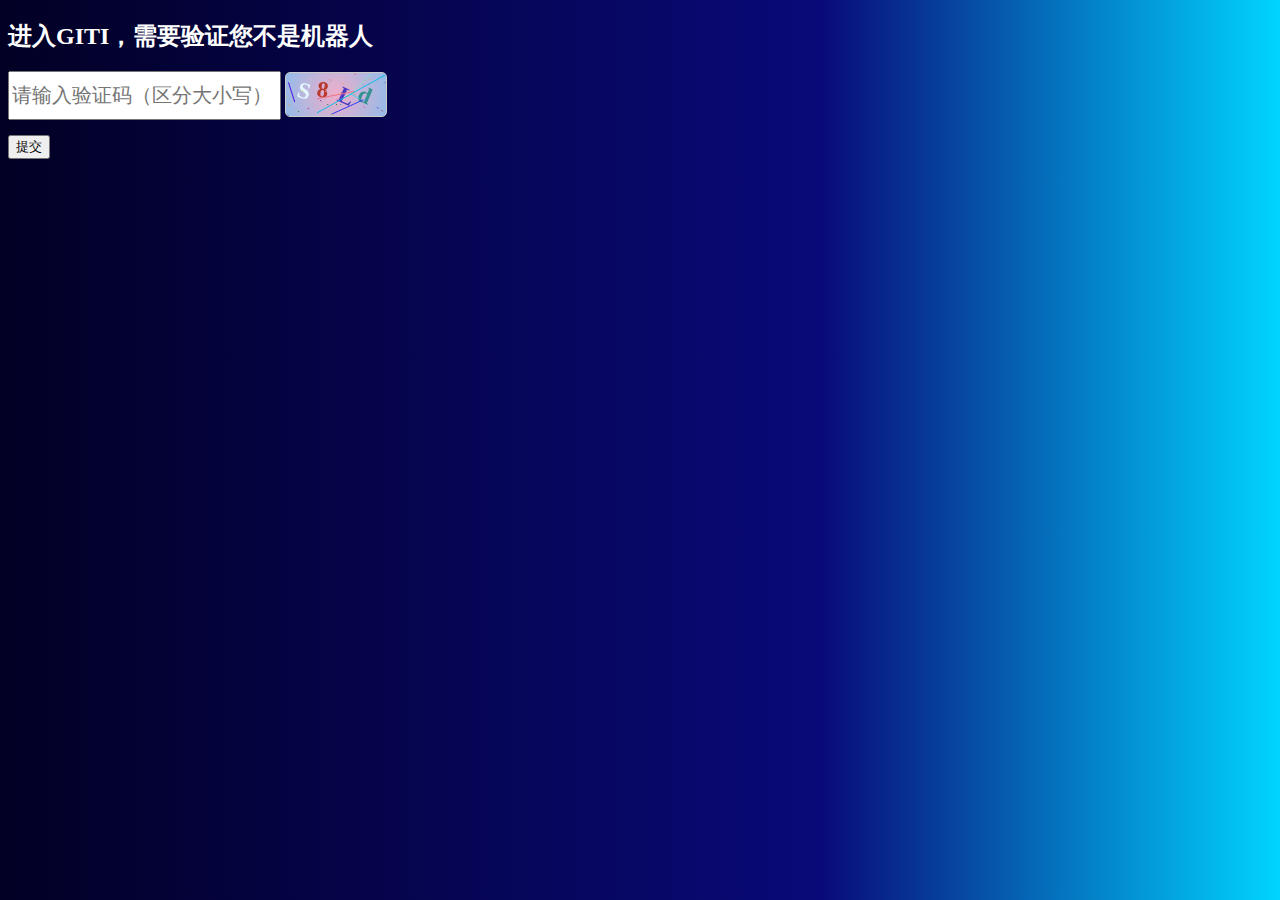
<file: index.html>
<!DOCTYPE html>
<html>
<!-- html -->
<head>
  <title>安全验证</title>

  <link rel="stylesheet" type="text/css" href="/CSS/样式-主题.css">

  <meta name="apple-mobile-web-app-capable" content="yes">
  <meta name="apple-mobile-web-app-status-bar-style" content="black">
  <meta name="description" content="由LJY发起的一个项目">
</head>
<body>
     <h2>进入GITI，需要验证您不是机器人</h2>
     <input type="text" value="" placeholder="请输入验证码（区分大小写）" 
	 style="height:43px;position: relative; top:-15px; font-size:20px;"id ="text">
     <canvas id="canvas" width="100" height="43" onclick="dj()" 
	  style="border: 1px solid #ccc;
        border-radius: 5px; background: rgb(238,174,202); background: radial-gradient(circle, rgba(238,174,202,1) 0%, rgba(148,187,233,1) 100%);"></canvas>
     <br>
     <button class="btn" onclick="sublim()" id="fk">提交</button>
     <h3 id="cgg" style="color: rgb(55,200,100);"></h3>
    </body>
<script>
 function hf(){
   document.getElementById("fk").innerHTML=("提交");
 }

 var show_num = [];
 draw(show_num);
 function dj(){
 draw(show_num);   
 }
 function sublim(){
 var val=document.getElementById("text").value;  
            var num = show_num.join("");
            if(val==''){
                 document.getElementById("fk").innerHTML=("请重新输入"); //发生错误时返回参数
                 setTimeout("hf()","2500");

            }else if(val == num){
                document.getElementById("fk").innerHTML=("正确✅"); //成功时
                document.getElementById("cgg").innerHTML=("通过，您将会跳转主页！");
                setTimeout("hf()","2500");
                window.location.href = '/欢迎';
                document.getElementById(".input-val").val('');
                draw(show_num);

            }else{
                document.getElementById("fk").innerHTML=("验证码错误！\n你输入的是:  "+val+"\n正确的是:  "+num+"\n请重新输入");
                 setTimeout("hf()","2500");
                document.getElementById("text").value='';
                draw(show_num);

            }
        
       
		
          }
function draw(show_num) {
        var canvas_width=document.getElementById('canvas').clientWidth;
        var canvas_height=document.getElementById('canvas').clientHeight;
        var canvas = document.getElementById("canvas"); //获取到canvas的对象，演员
        var context = canvas.getContext("2d"); //获取到canvas画图的环境，演员表演的舞台
        canvas.width = canvas_width;
        canvas.height = canvas_height;
        var sCode = "A,B,C,E,F,G,H,J,K,L,M,N,P,Q,R,S,T,W,X,Y,Z,2,3,4,5,6,7,8,9,q,w,e,r,t,y,u,i,o,p,a,s,d,f,g,h,j,k,z,x,c,v,b,n,m";
        var aCode = sCode.split(",");
        var aLength = aCode.length; //获取到数组的长度
			
        for (var i = 0; i <= 3; i++) {
            var j = Math.floor(Math.random() * aLength); //获取到随机的索引值
            var deg = Math.random() * 30 * Math.PI / 180; //产生0~30之间的随机弧度
            var txt = aCode[j]; //得到随机的一个内容
            show_num[i] = txt;
            var x = 10 + i * 20; //文字在canvas上的x坐标
            var y = 20 + Math.random() * 8; //文字在canvas上的y坐标
            context.font = "bold 23px 微软雅黑";

            context.translate(x, y);
            context.rotate(deg);

            context.fillStyle = randomColor();
            context.fillText(txt, 0, 0);

            context.rotate(-deg);
            context.translate(-x, -y);
        }
        for (var i = 0; i <= 5; i++) { //验证码上显示线条
            context.strokeStyle = randomColor();
            context.beginPath();
            context.moveTo(Math.random() * canvas_width, Math.random() * canvas_height);
            context.lineTo(Math.random() * canvas_width, Math.random() * canvas_height);
            context.stroke();
        }
        for (var i = 0; i <= 30; i++) { //验证码上显示小点
            context.strokeStyle = randomColor();
            context.beginPath();
            var x = Math.random() * canvas_width;
            var y = Math.random() * canvas_height;
            context.moveTo(x, y);
            context.lineTo(x + 1, y + 1);
            context.stroke();
        }
    }
function randomColor() { //得到随机的颜色值
        var r = Math.floor(Math.random() * 256);
        var g = Math.floor(Math.random() * 256);
        var b = Math.floor(Math.random() * 256);
        return "rgb(" + r + "," + g + "," + b + ")";
    }
</script>
    
    
</html>
</file>
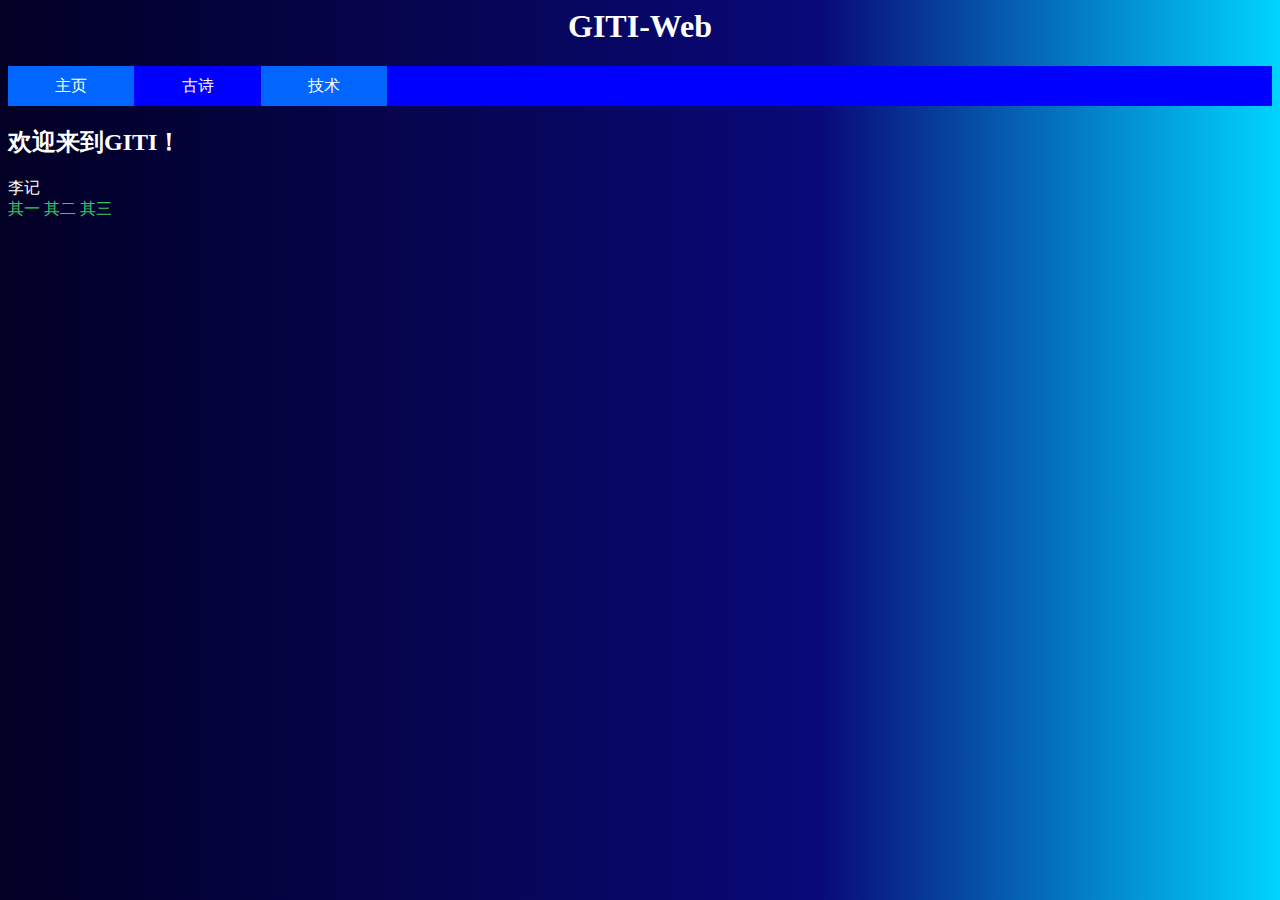
<file: GITI-Web/index.html>
<html>
  <head>
    <meta charset="UTF-8">
    <meta http-equiv="X-UA-Compatible" content="IE=edge,chrome=1">
    <meta name="viewport" content="width=device-width, initial-scale=1, maximum-scale=1, user-scalable=yes">
    
    <meta property="og:title" content="GITI-Web.github.io" />
    <meta name="description" content="GITI-Web.github.io" />
    <meta property="og:description" content="GITI-Web.github.io" />
    <link rel="canonical" href="https://GITI-Web.github.io/" />
    <meta property="og:url" content="https://GITI-Web.github.io/" />
    <meta property="og:site_name" content="GITI-Web.github.io" />
    <meta name="copyright" content="©2020 GITI-Web">

    <title>GITI站点</title>
    
    <link rel="stylesheet" type="text/css" href="/deploy/list.css">
    <link rel="stylesheet" type="text/css" href="/CSS/样式-主题.css">
    <link rel="stylesheet" type="text/css" href="/CSS/类别.css">
    <meta property="og:image" content="背景/图标.ico">
  </head>
  
  <body>
    <h1 style="text-align: center">GITI-Web</h1>
    <div id="list">
      <ul>
	<li><a href="/GITI-Web" class="active">主页</a></li>
	<li><a href="https://ljy-002.github.io/gushi.github.io/">古诗</a>
	  <ul><li><a href="https://ljy-002.github.io/gushi.github.io/gushi">GITI的古诗</a></li></ul>
	</li>
        <li><a href="https://ljy-002.github.io/jishu.github.io/" class="active">技术</a></li>
      </ul>
    </div>
    
    <h2>欢迎来到GITI！</h2>
    
    <div class="f">
      <span style="">李记</span>
      <br>
      <span><a href="/李记/其一" align="left">其一</a></span>
      <span><a href="/李记/其二">其二</a></span>
      <span><a href="/李记/其三">其三</a></span>

    </div>
  </body>
  
  <foot>
  </foot>
</html>
</file>
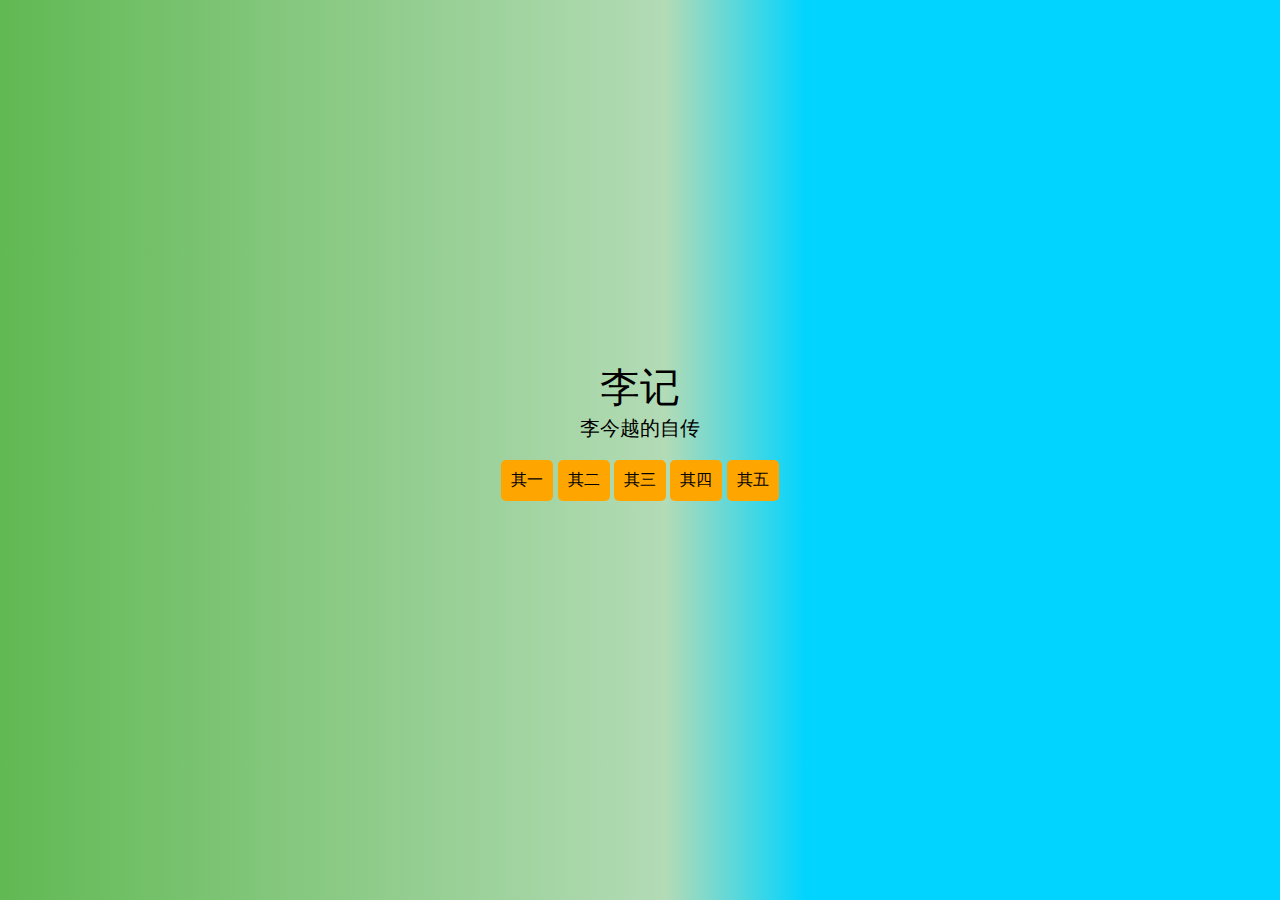
<file: 李记发行版.html>
<!DOCTYPE html>
<html lang="en" dir="ltr">
	<head>
		<meta charset="utf-8">
		<meta name="viewport" content="width=device-width, initial-scale=1.0">
		<meta name="description" content="李记发行版">
		<meta name="keywords" content="giti-web,github,io,LJY,其一,其二,其三,js,javascript,html,css">
		<title>李记</title>
		<style media="screen">
		html {
			width: 100%;
			height: 100%;
			margin: 0px;
		}

		body {
			position: absolute;
			width: 100%;
			margin: auto;
			top: 40%;
			text-align: center;
			font-family: sans-serif;
                        background: rgb(97,185,83);
                        background: linear-gradient(90deg, rgba(97,185,83,1) 0%, rgba(179,219,182,1) 52%, rgba(0,212,255,1) 63%);
		}

		button {
			padding: 10px 10px;
			border: transparent;
			font-size: 16px;
			background: orange;
			border-radius: 5px;
			cursor: pointer;
		}

		p {margin: 0px;}
		.big {font-size: 40px;}
		.subtitle {font-size: 20px;}
		</style>
	</head>
	<body>
		<p class="big">李记</p>
		<p class="subtitle">李今越的自传</p>
		<br>
		<a href="https://giti-web.github.io/%E6%9D%8E%E8%AE%B0/其一" target="_newtab"><button>
			其一
		</button></a>
		<a href="https://giti-web.github.io/%E6%9D%8E%E8%AE%B0/其二" target="_newtab"><button>
			其二
		</button></a>
                <a href="https://giti-web.github.io/%E6%9D%8E%E8%AE%B0/其三" target="_newtab"><button>
			其三
		</button></a>
                <a href="https://giti-web.github.io/%E6%9D%8E%E8%AE%B0/其四" target="_newtab"><button>
			其四
		</button></a>
		<a href="https://giti-web.github.io/%E6%9D%8E%E8%AE%B0/其五" target="_newtab"><button>
			其五
		</button></a>
	</body>
</html>
</file>
<file: CSS/样式-主题.css>
body {
   color: white;
   background: rgb(2,0,36);
   background: linear-gradient(90deg, rgba(2,0,36,1) 0%, rgba(9,9,121,1) 64%, rgba(0,212,255,1) 100%);
}

a {
    color: rgb(55,200,100);
    text-decoration: none;
}

/*以下由Earthworm收集*/
table {
    margin-left: 12%;
    border-collapse: collapse;
}
table, td, th {
    border: 1px solid #DFE2E5;
}
td {
    padding: 6px;
    text-align: center;
}
/*以上由Earthworm收集*/

#f {
    border: solid;
    width: fit-content;
    padding: 5px;
}

#f span a {
    border: solid;
    border-width: 2px;
}
</file>
<file: deploy/list.css>
/*Little-Earthworm provides this technology. ©2020 Little-Earthworm*/

#list {
    width: 100%;
    height: 40px;
    background-color: #0000ff;
}
#list ul{
    padding: 0;
    margin: 0 auto;
    list-style-type: none;
}
#list ul li {
    width: 10%;
    float: left;
    position:relative;
}
#list ul li a{
    width:100%;
    height: 40px;
    line-height: 40px;
    display: block;
    color: #ffffff;
    text-align: center;
    text-decoration: none;
}
#list ul li a:hover, #list ul li a.active, #list ul li ul li a:hover, #list ul li ul li a.active{
    text-decoration: none;
    background-color: #0066ff;
}
#list ul li ul {
    top:40px;
    width: 100%;
    margin: 0 auto;
    display: none;
    position:absolute;
    
}
#list ul li:hover ul {
    display: block;
}
#list ul li ul li {
    width: 75%;
    margin: 0 auto;
    float: none;
}
#list ul li ul li a {
    margin: 0 auto;
    text-decoration: none;
    background-color: #0000ff;
}
</file>
<file: CSS/类别.css>
.geng-label {
  border-radius: 8px
  border-width: 2px
  background-color: #0071ff
  color: #00e5ff
}
/*来源于:"https://earthworm-web.github.io/css/text.css"*/
#center p {
    margin-left: 0%;
    margin-right: 0%;
    text-align: center;
}
</file>
